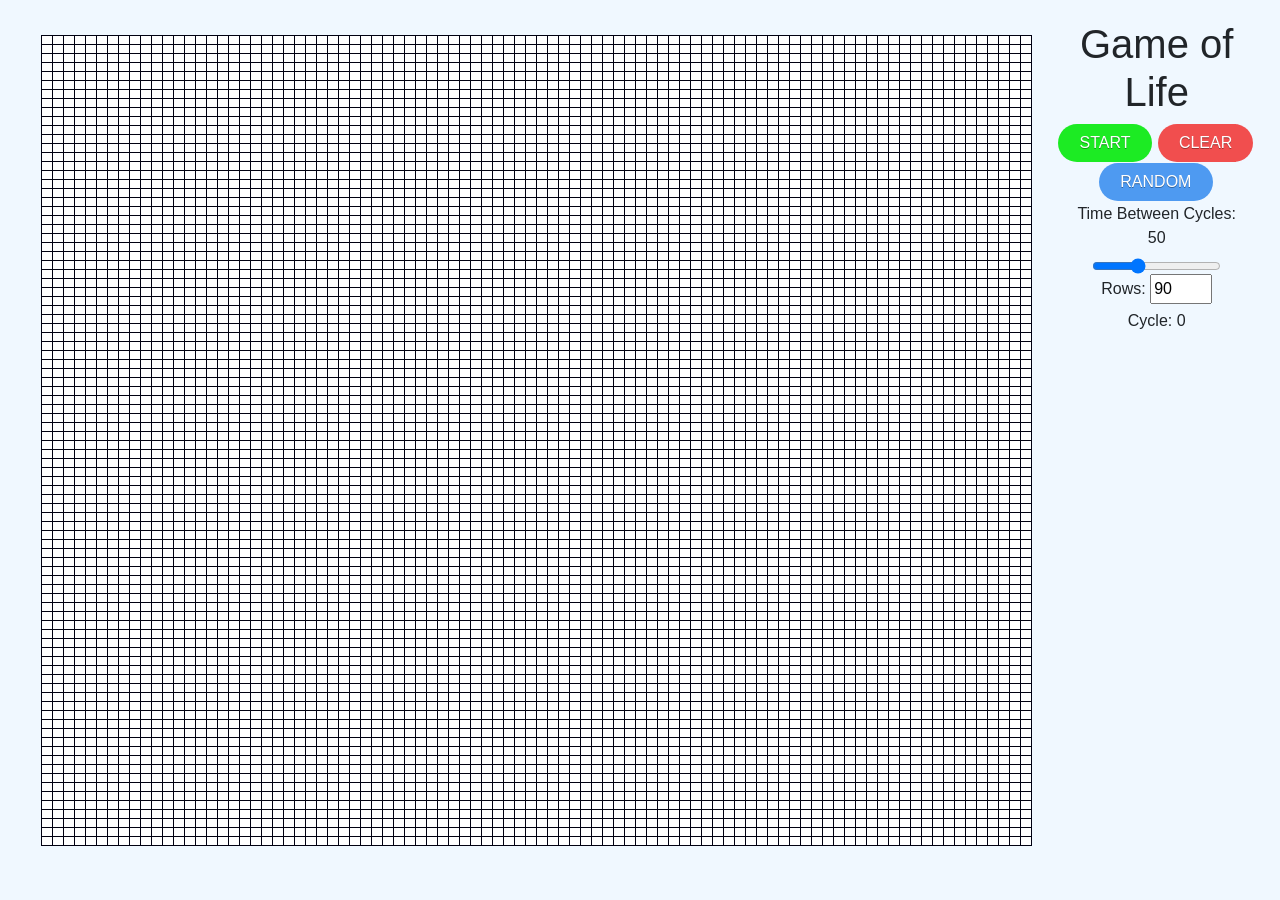
<file: index.html>
<html lang="en-US">
<head>
    <meta charset="UTF-8">
    <meta name="viewport" content="width=device-width, initial-scale=1.0">

    <link rel="stylesheet" href="https://maxcdn.bootstrapcdn.com/bootstrap/4.0.0/css/bootstrap.min.css" integrity="sha384-Gn5384xqQ1aoWXA+058RXPxPg6fy4IWvTNh0E263XmFcJlSAwiGgFAW/dAiS6JXm" crossorigin="anonymous">
    <link href="style.css" rel="stylesheet">

    <title>Game of Life</title>
</head>
<body>
<div class="container-fluid">
    <div class="row justify-content-between">
        <div class="col">
            <div id = "grid">
            </div>
        </div>
        <div class="col col-sm-2">
            <h1>Game of Life</h1>
            <div class="row justify-content-between">
                <div id = "buttons">
                    <button style="background-color: #1ceb23" id="start" onclick="startButtonHandler()">START</button>
                    <button style="background-color: #f14e4e" onclick="clearButton()">CLEAR</button>
                    <button style="background-color: #4e9af1" onclick="randomButton()">RANDOM</button>
                </div>
            </div>
            <div class="slidecontainer">
                <label for="gameSpeed" id="gameSpeedLabel">Time Between Cycles: 50</label>
                <input type="range" min="1" max="300" value="100" class="gameSpeedSlider" id="gameSpeed">
            </div>
            <div class="slidecontainer">
                <label for="gameRowsCols">Rows: </label>
                <input type="number" min="1" max="300" value="90" class="gameSpeedSlider" id="gameRowsCols" >
            </div>
            <div >
                <p id="cycleCounter">Cycle: 0</p>
            </div>
        </div>
    </div>
</div>
</body>
<script src="gameOfLife.js"></script>
</html>
</file>
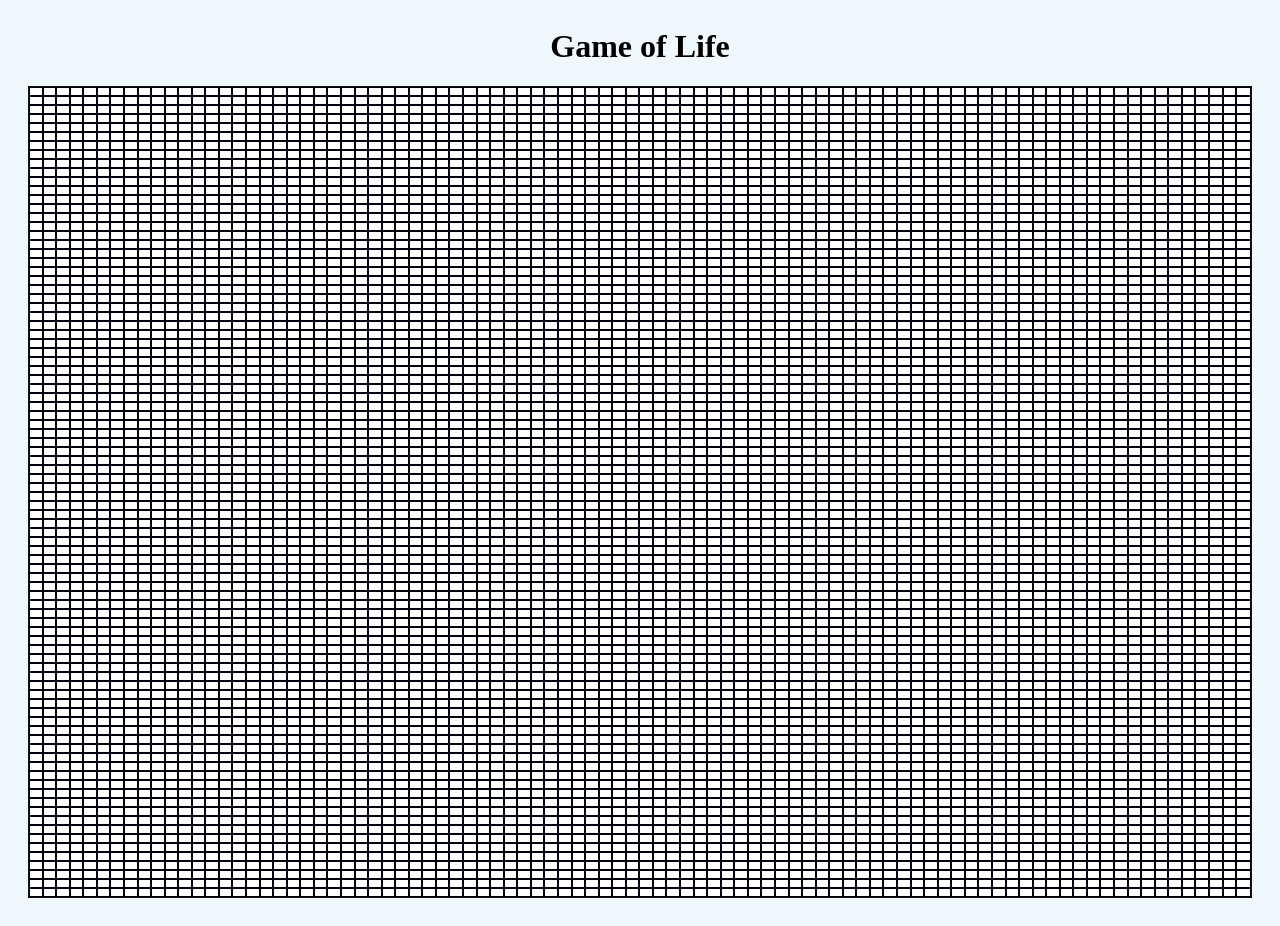
<file: game-of-life.html>
<html lang="en-US">
<head>
    <meta charset="UTF-8">
    <meta name="viewport" content="width=device-width, initial-scale=1.0">

    <link href="style.css" rel="stylesheet">
    <script src="gameOfLife.js"></script>

    <title>Game of Life</title>
</head>
<body>
    <h1>Game of Life</h1>
    <div id = "grid">
    </div>
</body>
</html>
</file>
<file: style.css>
body {
    padding: 20px;
    text-align: center;
    background-color: aliceblue;
}

table {
    background-color: #fff;
    border: 1px solid #111;
    border-spacing: 0;
    margin: 15px auto auto;
}

td {
    border: 1px solid #001;
    width: 11px;
    height: 9px;

    -webkit-touch-callout: none;
    -webkit-user-select: none;
    -khtml-user-select: none;
    -moz-user-select: moz-none;
    -ms-user-select: none;
    user-select: none;
}

td.dead {
    background-color: transparent;
}

td.alive {
    background-color: red;
}

button{
    display:inline-block;
    padding:0.3em 1.2em;
    margin:0 0.1em 0.1em 0;
    border:0.16em solid rgba(255,255,255,0);
    border-radius:2em;
    box-sizing: border-box;
    text-decoration:none;
    font-family:'Roboto',sans-serif;
    font-weight:300;
    color:#FFFFFF;
    text-shadow: 0 0.04em 0.04em rgba(0,0,0,0.35);
    text-align:center;
    transition: all 0.2s;
    cursor: pointer;
}

button:hover{
    border-color: black;
}

button:focus{
    outline: none;
}
</file>
